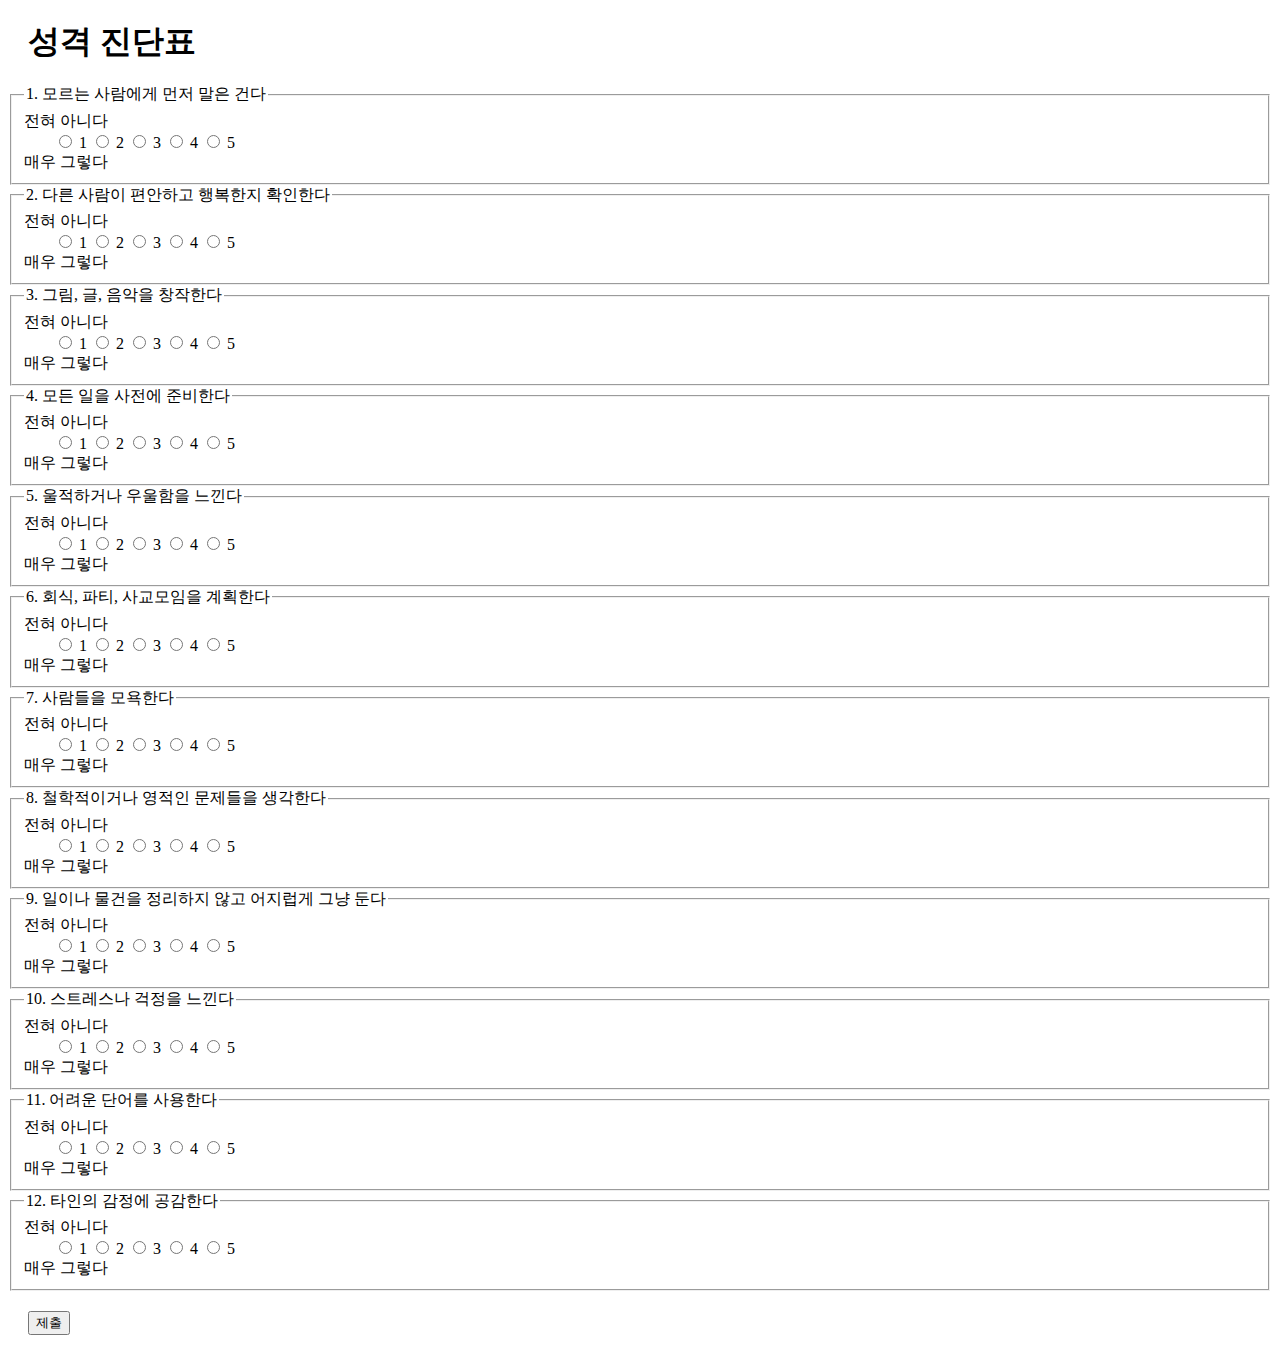
<file: src/main/resources/templates/index.html>
<!DOCTYPE html>
<html xmlns:th=http://www.thymeleaf.org>
<head>
    <meta charset="UTF-8">
    <title>index.html</title>
    <link th:href="@{/css/main.css}" rel="stylesheet" />
</head>
<body>
<h1 style="margin: 20px">성격 진단표</h1>
<form th:action="@{/tests}"  th:object="${linePoints}" method="post" >
    <fieldset>
        <legend>1. 모르는 사람에게 먼저 말은 건다</legend>
        <div class="drone-options">
            <label>전혀 아니다</label>
            <div style="margin-left: 30px;margin-right:30px;">
                <input type="radio" name="linePoint1" value="1" required/>
                <label>1</label>
                <input type="radio" name="linePoint1" value="2" />
                <label>2</label>
                <input type="radio" name="linePoint1" value="3" />
                <label>3</label>
                <input type="radio" name="linePoint1" value="4" />
                <label>4</label>
                <input type="radio" name="linePoint1" value="5" />
                <label>5</label>
            </div>
            <label>매우 그렇다</label>
        </div>
    </fieldset>
    <fieldset>
        <legend>2. 다른 사람이 편안하고 행복한지 확인한다</legend>
        <div class="drone-options">
            <label>전혀 아니다</label>
            <div style="margin-left: 30px;margin-right:30px;">
                <input type="radio" name="linePoint2" value="1" required/>
                <label>1</label>
                <input type="radio" name="linePoint2" value="2" />
                <label>2</label>
                <input type="radio" name="linePoint2" value="3" />
                <label>3</label>
                <input type="radio" name="linePoint2" value="4" />
                <label>4</label>
                <input type="radio" name="linePoint2" value="5" />
                <label>5</label>
            </div>
            <label>매우 그렇다</label>
        </div>
    </fieldset>
    <fieldset>
        <legend>3. 그림, 글, 음악을 창작한다</legend>
        <div class="drone-options">
            <label>전혀 아니다</label>
            <div style="margin-left: 30px;margin-right:30px;">
                <input type="radio" name="linePoint3" value="1" required/>
                <label>1</label>
                <input type="radio" name="linePoint3" value="2" />
                <label>2</label>
                <input type="radio" name="linePoint3" value="3" />
                <label>3</label>
                <input type="radio" name="linePoint3" value="4" />
                <label>4</label>
                <input type="radio" name="linePoint3" value="5" />
                <label>5</label>
            </div>
            <label>매우 그렇다</label>
        </div>
    </fieldset>
    <fieldset>
        <legend>4. 모든 일을 사전에 준비한다</legend>
        <div class="drone-options">
            <label>전혀 아니다</label>
            <div style="margin-left: 30px;margin-right:30px;">
                <input type="radio" name="linePoint4" value="1" required/>
                <label>1</label>
                <input type="radio" name="linePoint4" value="2" />
                <label>2</label>
                <input type="radio" name="linePoint4" value="3" />
                <label>3</label>
                <input type="radio" name="linePoint4" value="4" />
                <label>4</label>
                <input type="radio" name="linePoint4" value="5" />
                <label>5</label>
            </div>
            <label>매우 그렇다</label>
        </div>
    </fieldset>
    <fieldset>
        <legend>5. 울적하거나 우울함을 느낀다</legend>
        <div class="drone-options">
            <label>전혀 아니다</label>
            <div style="margin-left: 30px;margin-right:30px;">
                <input type="radio" name="linePoint5" value="1" required/>
                <label>1</label>
                <input type="radio" name="linePoint5" value="2" />
                <label>2</label>
                <input type="radio" name="linePoint5" value="3" />
                <label>3</label>
                <input type="radio" name="linePoint5" value="4" />
                <label>4</label>
                <input type="radio" name="linePoint5" value="5" />
                <label>5</label>
            </div>
            <label>매우 그렇다</label>
        </div>
    </fieldset>
    <fieldset>
        <legend>6. 회식, 파티, 사교모임을 계획한다</legend>
        <div class="drone-options">
            <label>전혀 아니다</label>
            <div style="margin-left: 30px;margin-right:30px;">
                <input type="radio" name="linePoint6" value="1" required/>
                <label>1</label>
                <input type="radio" name="linePoint6" value="2" />
                <label>2</label>
                <input type="radio" name="linePoint6" value="3" />
                <label>3</label>
                <input type="radio" name="linePoint6" value="4" />
                <label>4</label>
                <input type="radio" name="linePoint6" value="5" />
                <label>5</label>
            </div>
            <label>매우 그렇다</label>
        </div>
    </fieldset>
    <fieldset>
        <legend>7. 사람들을 모욕한다</legend>
        <div class="drone-options">
            <label>전혀 아니다</label>
            <div style="margin-left: 30px;margin-right:30px;">
                <input type="radio" name="linePoint7" value="5" required/>
                <label>1</label>
                <input type="radio" name="linePoint7" value="4" />
                <label>2</label>
                <input type="radio" name="linePoint7" value="3" />
                <label>3</label>
                <input type="radio" name="linePoint7" value="2" />
                <label>4</label>
                <input type="radio" name="linePoint7" value="1" />
                <label>5</label>
            </div>
            <label>매우 그렇다</label>
        </div>
    </fieldset>
    <fieldset>
        <legend>8. 철학적이거나 영적인 문제들을 생각한다</legend>
        <div class="drone-options">
            <label>전혀 아니다</label>
            <div style="margin-left: 30px;margin-right:30px;">
                <input type="radio" name="linePoint8" value="1" required/>
                <label>1</label>
                <input type="radio" name="linePoint8" value="2" />
                <label>2</label>
                <input type="radio" name="linePoint8" value="3" />
                <label>3</label>
                <input type="radio" name="linePoint8" value="4" />
                <label>4</label>
                <input type="radio" name="linePoint8" value="5" />
                <label>5</label>
            </div>
            <label>매우 그렇다</label>
        </div>
    </fieldset>
    <fieldset>
        <legend>9. 일이나 물건을 정리하지 않고 어지럽게 그냥 둔다</legend>
        <div class="drone-options">
            <label>전혀 아니다</label>
            <div style="margin-left: 30px;margin-right:30px;">
                <input type="radio" name="linePoint9" value="5" required/>
                <label>1</label>
                <input type="radio" name="linePoint9" value="4" />
                <label>2</label>
                <input type="radio" name="linePoint9" value="3" />
                <label>3</label>
                <input type="radio" name="linePoint9" value="2" />
                <label>4</label>
                <input type="radio" name="linePoint9" value="1" />
                <label>5</label>
            </div>
            <label>매우 그렇다</label>
        </div>
    </fieldset>
    <fieldset>
        <legend>10. 스트레스나 걱정을 느낀다</legend>
        <div class="drone-options">
            <label>전혀 아니다</label>
            <div style="margin-left: 30px;margin-right:30px;">
                <input type="radio" name="linePoint10" value="1" required/>
                <label>1</label>
                <input type="radio" name="linePoint10" value="2" />
                <label>2</label>
                <input type="radio" name="linePoint10" value="3" />
                <label>3</label>
                <input type="radio" name="linePoint10" value="4" />
                <label>4</label>
                <input type="radio" name="linePoint10" value="5" />
                <label>5</label>
            </div>
            <label>매우 그렇다</label>
        </div>
    </fieldset>
    <fieldset>
        <legend>11. 어려운 단어를 사용한다</legend>
        <div class="drone-options">
            <label>전혀 아니다</label>
            <div style="margin-left: 30px;margin-right:30px;">
                <input type="radio" name="linePoint11" value="1" required/>
                <label>1</label>
                <input type="radio" name="linePoint11" value="2" />
                <label>2</label>
                <input type="radio" name="linePoint11" value="3" />
                <label>3</label>
                <input type="radio" name="linePoint11" value="4" />
                <label>4</label>
                <input type="radio" name="linePoint11" value="5" />
                <label>5</label>
            </div>
            <label>매우 그렇다</label>
        </div>
    </fieldset>
    <fieldset>
        <legend>12. 타인의 감정에 공감한다</legend>
        <div class="drone-options">
            <label>전혀 아니다</label>
            <div style="margin-left: 30px;margin-right:30px;">
                <input type="radio" name="linePoint12" value="1" required/>
                <label>1</label>
                <input type="radio" name="linePoint12" value="2" />
                <label>2</label>
                <input type="radio" name="linePoint12" value="3" />
                <label>3</label>
                <input type="radio" name="linePoint12" value="4" />
                <label>4</label>
                <input type="radio" name="linePoint12" value="5" />
                <label>5</label>
            </div>
            <label>매우 그렇다</label>
        </div>
    </fieldset>

    <div style="margin: 20px">
        <button type="submit">제출</button>
    </div>
</form>
</body>
</html>
</file>
